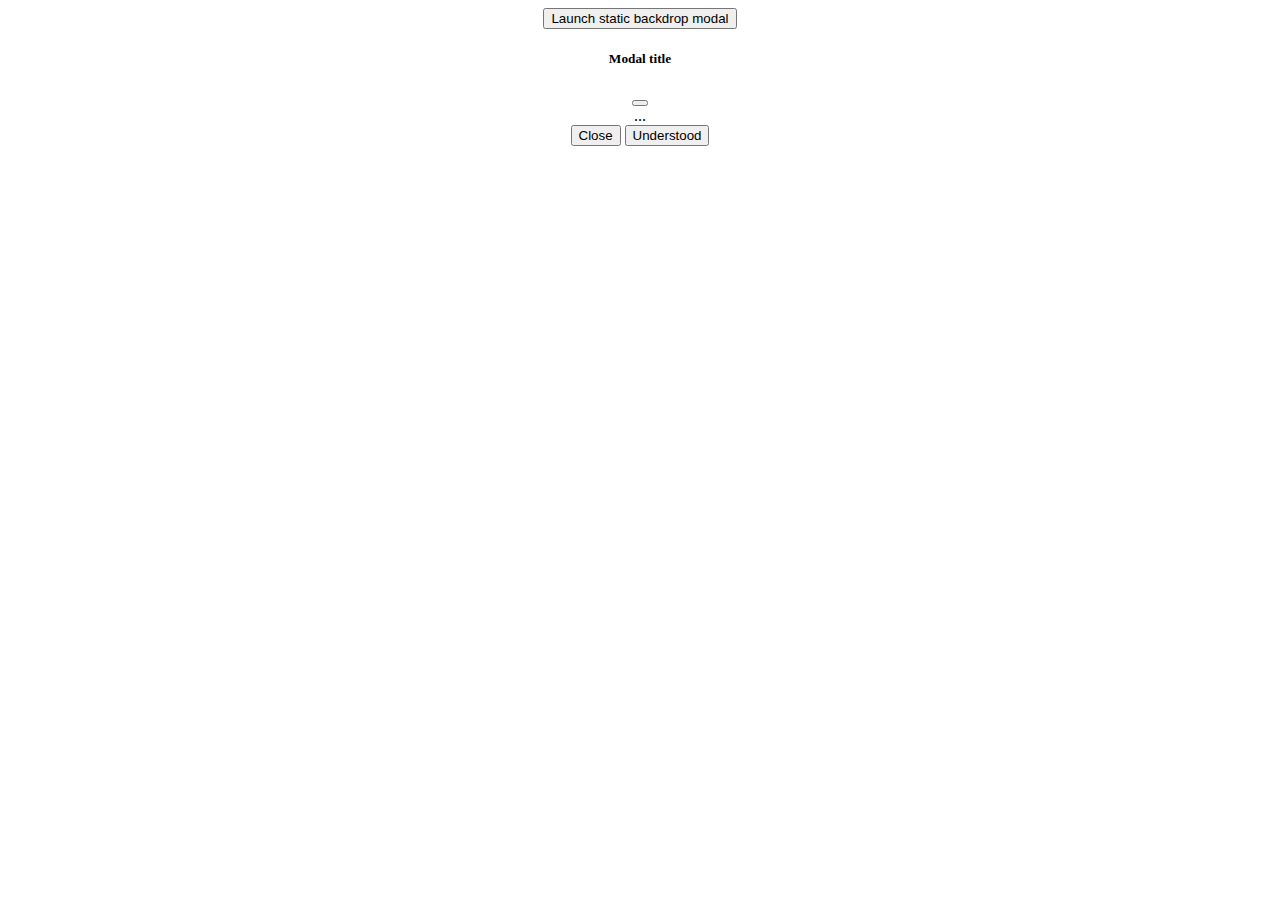
<file: test.html>
<!DOCTYPE html>
<html lang="en">
<head>
    <meta charset="UTF-8">
    <meta http-equiv="X-UA-Compatible" content="IE=edge">
    <meta name="viewport" content="width=device-width, initial-scale=1.0">
    <link href="https://cdn.jsdelivr.net/npm/bootstrap@5.0.1/dist/css/bootstrap.min.css" rel="stylesheet" integrity="sha384-+0n0xVW2eSR5OomGNYDnhzAbDsOXxcvSN1TPprVMTNDbiYZCxYbOOl7+AMvyTG2x" crossorigin="anonymous" />
    <script defer src="https://cdn.jsdelivr.net/npm/bootstrap@5.0.1/dist/js/bootstrap.bundle.min.js" integrity="sha384-gtEjrD/SeCtmISkJkNUaaKMoLD0//ElJ19smozuHV6z3Iehds+3Ulb9Bn9Plx0x4" crossorigin="anonymous"></script>
    <link rel="stylesheet" href="./style.css">    
    <title>Task8 REST</title>
</head>
<body>

  <!-- Button trigger modal -->
<button type="button" class="btn btn-primary" data-bs-toggle="modal" data-bs-target="#staticBackdrop">
    Launch static backdrop modal
  </button>
  
  <!-- Modal -->
  <div class="modal fade" id="staticBackdrop" data-bs-backdrop="static" data-bs-keyboard="false" tabindex="-1" aria-labelledby="staticBackdropLabel" aria-hidden="true">
    <div class="modal-dialog modal-dialog-centered">
      <div class="modal-content">
              <div class="modal-header">
                <h5 class="modal-title" id="staticBackdropLabel">Modal title</h5>
                <button type="button" class="btn-close" data-bs-dismiss="modal" aria-label="Close"></button>
              </div>
              <div class="modal-body">
                ...
              </div>
              <div class="modal-footer">
                <button type="button" class="btn btn-secondary" data-bs-dismiss="modal">Close</button>
                <button type="button" class="btn btn-primary">Understood</button>
              </div>
      </div>
    </div>
  </div>
</body>
</html>
</file>
<file: style.css>
body{
    text-align: center;
}
.mycol{
    display: inline-block;
    position: relative;
    border: 2px solid black;
    border-radius: 0.8rem;
    padding: 2px 3px 2px;
    margin: 3px;
}
.ctitle{
    text-align: center;
}
img{
    height: 250px;
    width: 200;
}
.card{
    background: #74ebd5;  /* fallback for old browsers */
    background: -webkit-linear-gradient(to right, #ACB6E5, #74ebd5);  /* Chrome 10-25, Safari 5.1-6 */
    background: linear-gradient(to right, #ACB6E5, #74ebd5); /* W3C, IE 10+/ Edge, Firefox 16+, Chrome 26+, Opera 12+, Safari 7+ */

}
.myBtn{
    background-color: white;
}
/* .myImg{
    width: 100px;
    height: 50px;
} */
</file>
